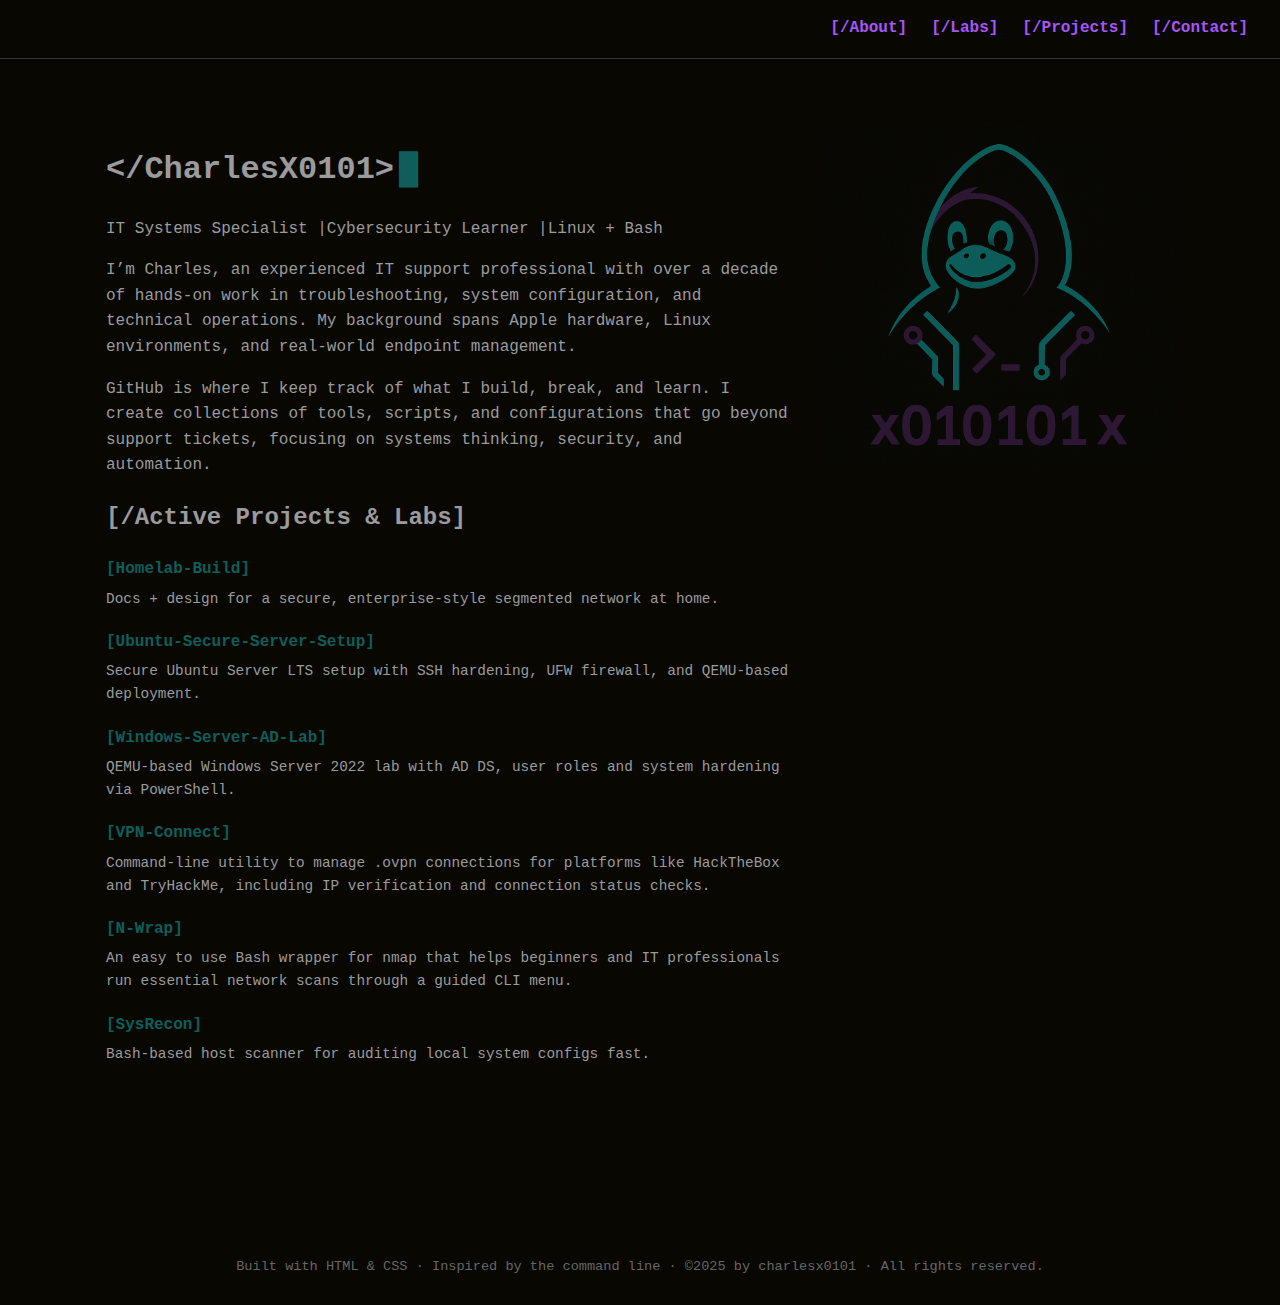
<file: index.html>
<!DOCTYPE html>
<html lang="en">
<head>
  <meta charset="UTF-8" />
  <meta name="viewport" content="width=device-width, initial-scale=1.0" />
  <meta name="description" content="Portfolio of charlesx0101 - IT Systems Specialist and Cybersecurity Learner" />
  <link rel="stylesheet" href="css/style.css" />
  <title>charlesx0101 | CLI Portfolio</title>
</head>
<body>
  <header>
    <nav class="top-nav right-align">
      <a href="/about.html">[/About]</a>
      <a href="/labs.html">[/Labs]</a>
      <a href="/projects.html">[/Projects]</a>
      <a href="/contact.html">[/Contact]</a>
    </nav>
  </header>

  <main>
    <div class="intro-section">
      <div class="intro-text">
        <h1>&lt;/CharlesX0101&gt;<span class="cursor">█</span></h1>

        <p class="subtitle">
  IT Systems Specialist&nbsp;|<wbr>
  Cybersecurity Learner&nbsp;|<wbr>
  Linux + Bash
</p>


        <p>
          I’m Charles, an experienced IT support professional with over a decade of hands-on work in troubleshooting, system configuration, and technical operations. My background spans Apple hardware, Linux environments, and real-world endpoint management.
        </p>
        <p>
          GitHub is where I keep track of what I build, break, and learn. I create collections of tools, scripts, and configurations that go beyond support tickets, focusing on systems thinking, security, and automation.
        </p>

        <h2>[/Active Projects & Labs]</h2>
        <div class="project">
          <h3><a href="https://github.com/charlesX0101/homelab-build">[Homelab-Build]</a></h3>
          <p>Docs + design for a secure, enterprise-style segmented network at home.</p>
        </div>
        <div class="project">
          <h3><a href="https://github.com/charlesX0101/ubuntu-secure-server-setup">[Ubuntu-Secure-Server-Setup]</a></h3>
          <p>Secure Ubuntu Server LTS setup with SSH hardening, UFW firewall, and QEMU-based deployment.</p>
        </div>
        <div class="project">
          <h3><a href="https://github.com/charlesX0101/windows-server-ad-lab">[Windows-Server-AD-Lab]</a></h3>
          <p>QEMU-based Windows Server 2022 lab with AD DS, user roles and system hardening via PowerShell.</p>
        </div>
        <div class="project">
          <h3><a href="https://github.com/charlesX0101/vpn-connect">[VPN-Connect]</a></h3>
          <p>Command-line utility to manage .ovpn connections for platforms like HackTheBox and TryHackMe, including IP verification and connection status checks.</p>
        </div>
        <div class="project">
          <h3><a href="https://github.com/charlesX0101/n-wrap">[N-Wrap]</a></h3>
          <p>An easy to use Bash wrapper for nmap that helps beginners and IT professionals run essential network scans through a guided CLI menu.</p>
        </div>
        <div class="project">
          <h3><a href="https://github.com/charlesX0101/system-recon-dashboard">[SysRecon]</a></h3>
          <p>Bash-based host scanner for auditing local system configs fast.</p>
        </div>
      </div>

      <div class="intro-logo">
        <img src="assets/logo.png" alt="charlesx0101 logo" class="logo home-logo" />
      </div>
    </div>
    <div style="height: 4em;"></div>
  </main>

  <footer style="text-align: center; padding: 2em 1em; font-size: 0.85em; color: #666;">
    Built with HTML & CSS · Inspired by the command line · ©2025 by charlesx0101 · All rights reserved.
  </footer>
</body>
</html>
</file>
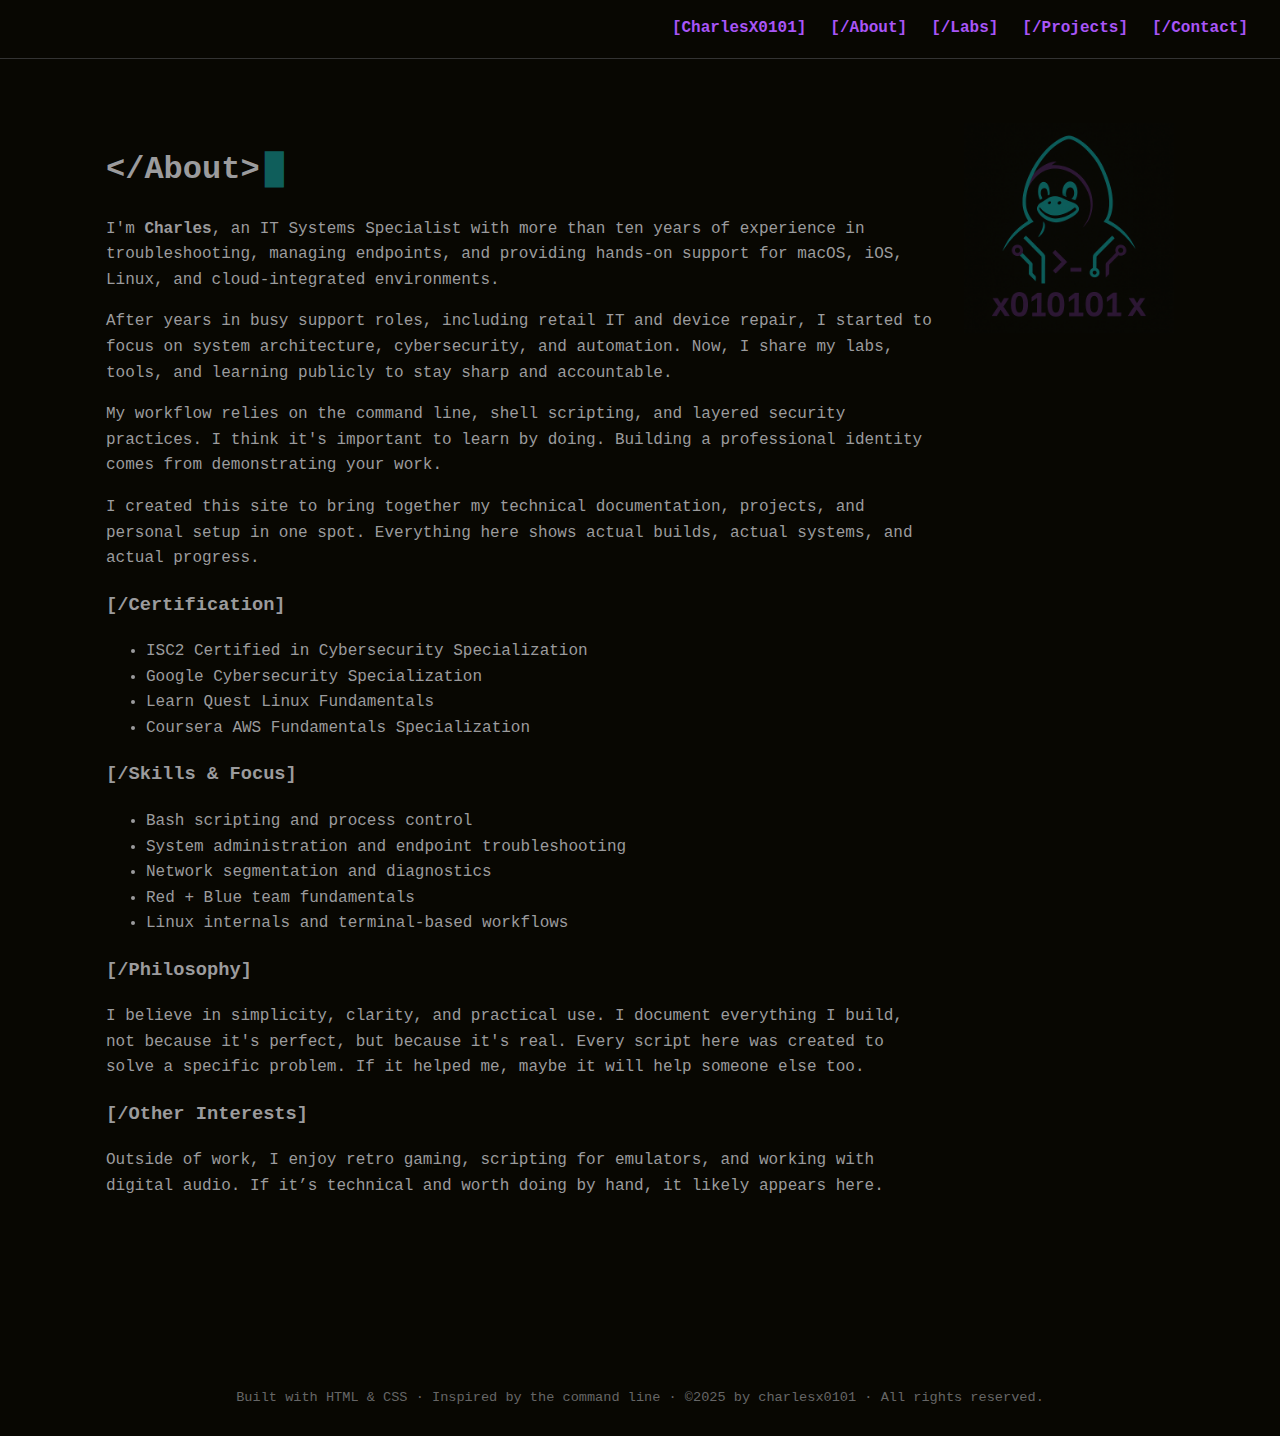
<file: about.html>
<!DOCTYPE html>
<html lang="en">
<head>
  <meta charset="UTF-8" />
  <meta name="viewport" content="width=device-width, initial-scale=1.0" />
  <meta name="description" content="About charlesx0101 - IT Systems Specialist and Cybersecurity Learner" />
  <link rel="stylesheet" href="css/style.css" />
  <title>About | charlesx0101</title>
</head>
<body>
  <header>
    <nav class="top-nav right-align">
      <a href="/index.html">[CharlesX0101]</a>
      <a href="/about.html">[/About]</a>
      <a href="/labs.html">[/Labs]</a>
      <a href="/projects.html">[/Projects]</a>
      <a href="/contact.html">[/Contact]</a>
    </nav>
  </header>

  <main>
    <div class="intro-section">
      <div class="intro-text">
        <h1>&lt;/About&gt;<span class="cursor">█</span></h1>
        <p>
          I'm <strong>Charles</strong>, an IT Systems Specialist with more than ten years of experience in troubleshooting, managing endpoints, and providing hands-on support for macOS, iOS, Linux, and cloud-integrated environments.
        </p>
        <p>
          After years in busy support roles, including retail IT and device repair, I started to focus on system architecture, cybersecurity, and automation. Now, I share my labs, tools, and learning publicly to stay sharp and accountable.
        </p>
        <p>
          My workflow relies on the command line, shell scripting, and layered security practices. I think it's important to learn by doing. Building a professional identity comes from demonstrating your work.
        </p>
        <p>
          I created this site to bring together my technical documentation, projects, and personal setup in one spot. Everything here shows actual builds, actual systems, and actual progress.
        </p>
      <h3>[/Certification]</h3>
<ul>
  <li>ISC2 Certified in Cybersecurity Specialization</li>
  <li>Google Cybersecurity Specialization</li>
  <li>Learn Quest Linux Fundamentals</li>
  <li>Coursera AWS Fundamentals Specialization</li>
</ul>

<h3>[/Skills & Focus]</h3>
<ul>
  <li>Bash scripting and process control</li>
  <li>System administration and endpoint troubleshooting</li>
  <li>Network segmentation and diagnostics</li>
  <li>Red + Blue team fundamentals</li>
  <li>Linux internals and terminal-based workflows</li>
</ul>

<h3>[/Philosophy]</h3>
<p>
  I believe in simplicity, clarity, and practical use. I document everything I build, not because it's perfect, but because it's real. Every script here was created to solve a specific problem. If it helped me, maybe it will help someone else too.
</p>

<h3>[/Other Interests]</h3>
<p>
  Outside of work, I enjoy retro gaming, scripting for emulators, and working with digital audio. If it’s technical and worth doing by hand, it likely appears here.
</p>

</div>
<div class="intro-logo">
        <a href="/index.html"><img src="assets/logo.png" alt="charlesx0101 logo" class="logo" /></a>
      </div>
    </div>
    <div style="height: 4em;"></div>
  </main>

  <footer style="text-align: center; padding: 2em 1em; font-size: 0.85em; color: #666;">
    Built with HTML & CSS · Inspired by the command line · ©2025 by charlesx0101 · All rights reserved.
  </footer>
</body>
</html>
</file>
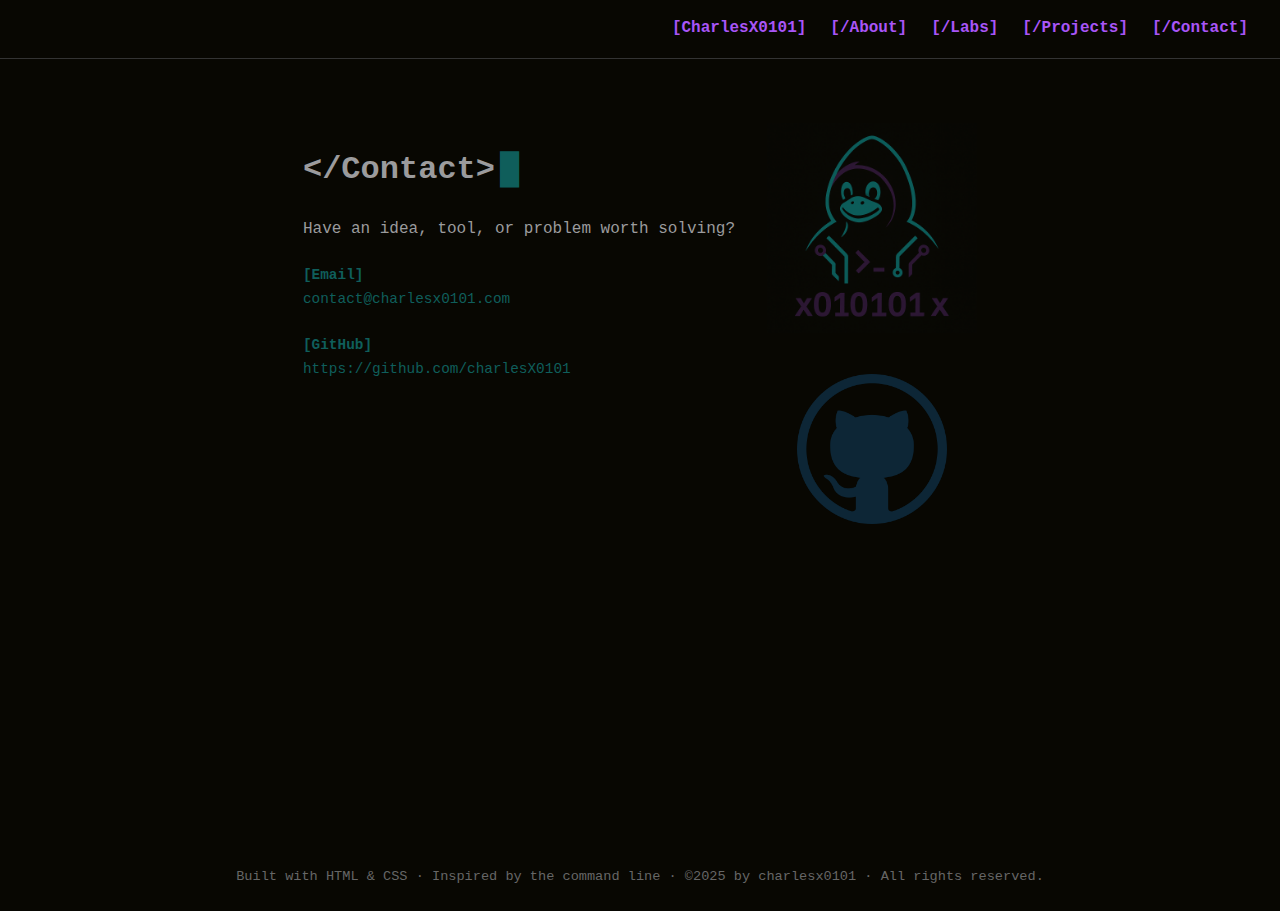
<file: contact.html>
<!DOCTYPE html>
<html lang="en">
<head>
  <meta charset="UTF-8" />
  <meta name="viewport" content="width=device-width, initial-scale=1.0" />
  <meta name="description" content="Contact | charlesx0101" />
  <link rel="stylesheet" href="/css/style.css" />
  <title>Contact | charlesx0101</title>
</head>
<body class="subpage">
  <header>
    <nav class="top-nav right-align">
      <a href="/index.html">[CharlesX0101]</a>
      <a href="/about.html">[/About]</a>
      <a href="/labs.html">[/Labs]</a>
      <a href="/projects.html">[/Projects]</a>
      <a href="/contact.html">[/Contact]</a>
    </nav>
  </header>

  <main>
    <div class="intro-section">
      <div class="intro-text">
        <h1>&lt;/Contact&gt;<span class="cursor">█</span></h1>
        <p>Have an idea, tool, or problem worth solving?</p>

        <div class="subhead">[Email]</div>
        <a class="contact-link" href="mailto:contact@charlesx0101.com">contact@charlesx0101.com</a>

        <div class="subhead">[GitHub]</div>
        <a class="contact-link" href="https://github.com/charlesX0101" target="_blank">https://github.com/charlesX0101</a>
      </div>

      <div class="intro-logo-column">
        <a href="/index.html" class="logo-link">
          <img src="assets/logo.png" alt="charlesx0101 logo" class="logo" />
        </a>
        <a href="https://github.com/charlesX0101" target="_blank" class="logo-link">
          <img src="assets/githublogo.png" alt="GitHub logo" class="logo github-logo" />
        </a>
      </div>
    </div>
    <div style="height: 25vh;"></div>
  </main>




  <footer>
    Built with HTML & CSS · Inspired by the command line · ©2025 by charlesx0101 · All rights reserved.
  </footer>
</body>
</html>
</file>
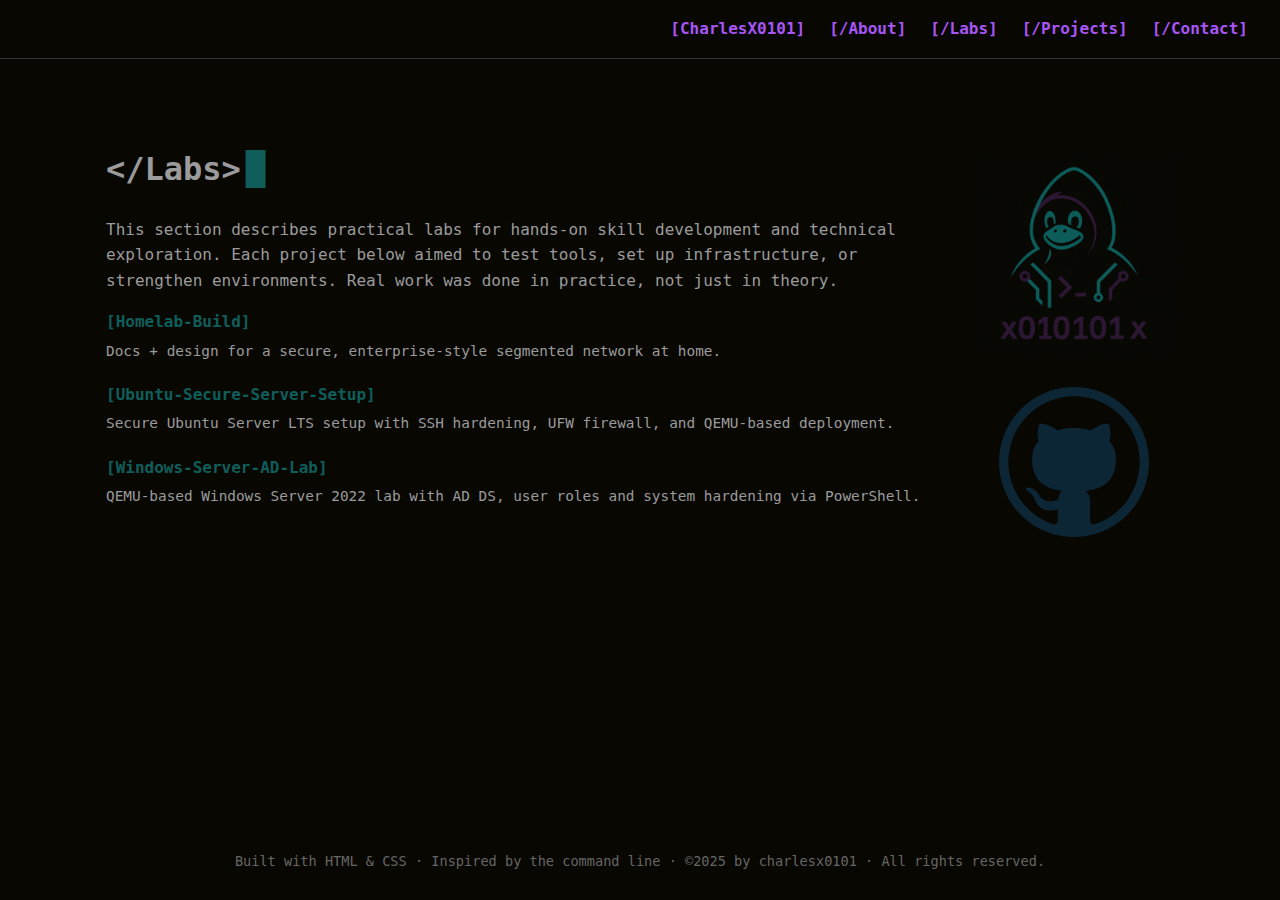
<file: labs.html>
<!DOCTYPE html>
<html lang="en">
<head>
  <meta charset="UTF-8" />
  <meta name="viewport" content="width=device-width, initial-scale=1.0" />
  <meta name="description" content="Labs by charlesx0101 - Secure infrastructure, systems setup, and hands-on experimentation." />
  <link rel="stylesheet" href="css/style.css" />
  <title>Labs | charlesx0101</title>
  <style>
    html, body {
      height: 100%;
      margin: 0;
      padding: 0;
      display: flex;
      flex-direction: column;
    }

    body {
      background-color: #080702;
      color: #9b9b9d;
      font-family: monospace;
      font-size: 16px;
    }

    main {
      flex: 1;
    }

    .intro-section {
      display: flex;
      flex-direction: row;
      align-items: flex-start;
      justify-content: space-between;
      flex-wrap: wrap;
    }
    .intro-text {
      flex: 1;
      min-width: 300px;
    }
    .intro-logo-column {
      flex: 0 0 auto;
      display: flex;
      flex-direction: column;
      align-items: center;
      justify-content: center;
      gap: 2em;
      margin-top: 2em;
    }
    .logo {
      max-width: 200px;
      height: auto;
    }
    .logo-link img {
      display: block;
      border: none;
    }
    a img {
      outline: none;
    }
    a:focus img, a:active img {
      outline: none;
    }
    footer {
      text-align: center;
      padding: 2em 1em;
      font-size: 0.85em;
      color: #666;
      margin-top: auto;
    }
  </style>
</head>
<body>
  <header>
    <nav class="top-nav right-align">
      <a href="/index.html">[CharlesX0101]</a>
      <a href="/about.html">[/About]</a>
      <a href="/labs.html">[/Labs]</a>
      <a href="/projects.html">[/Projects]</a>
      <a href="/contact.html">[/Contact]</a>
    </nav>
  </header>

  <main>
    <div class="intro-section">
      <div class="intro-text">
        <h1>&lt;/Labs&gt;<span class="cursor">█</span></h1>
        <p>
         This section describes practical labs for hands-on skill development and technical exploration. Each project below aimed to test tools, set up infrastructure, or strengthen environments. Real work was done in practice, not just in theory.
        </p>

        <div class="project">
          <h3><a href="https://github.com/charlesX0101/homelab-build">[Homelab-Build]</a></h3>
          <p>Docs + design for a secure, enterprise-style segmented network at home.</p>
        </div>

        <div class="project">
          <h3><a href="https://github.com/charlesX0101/ubuntu-secure-server-setup">[Ubuntu-Secure-Server-Setup]</a></h3>
          <p>Secure Ubuntu Server LTS setup with SSH hardening, UFW firewall, and QEMU-based deployment.</p>
        </div>

        <div class="project">
          <h3><a href="https://github.com/charlesX0101/windows-server-ad-lab">[Windows-Server-AD-Lab]</a></h3>
          <p>QEMU-based Windows Server 2022 lab with AD DS, user roles and system hardening via PowerShell.</p>
        </div>
      </div>

      <div class="intro-logo-column">
        <a href="/index.html" class="logo-link">
          <img src="assets/logo.png" alt="charlesx0101 logo" class="logo" />
        </a>
        <a href="https://github.com/charlesX0101" target="_blank" class="logo-link">
          <img src="assets/githublogo.png" alt="GitHub logo" class="logo github-logo" />

        </a>
      </div>
    </div>
    <div style="height: 4em;"></div>
  </main>

  <footer>
    Built with HTML & CSS · Inspired by the command line · ©2025 by charlesx0101 · All rights reserved.
  </footer>
</body>
</html>
</file>
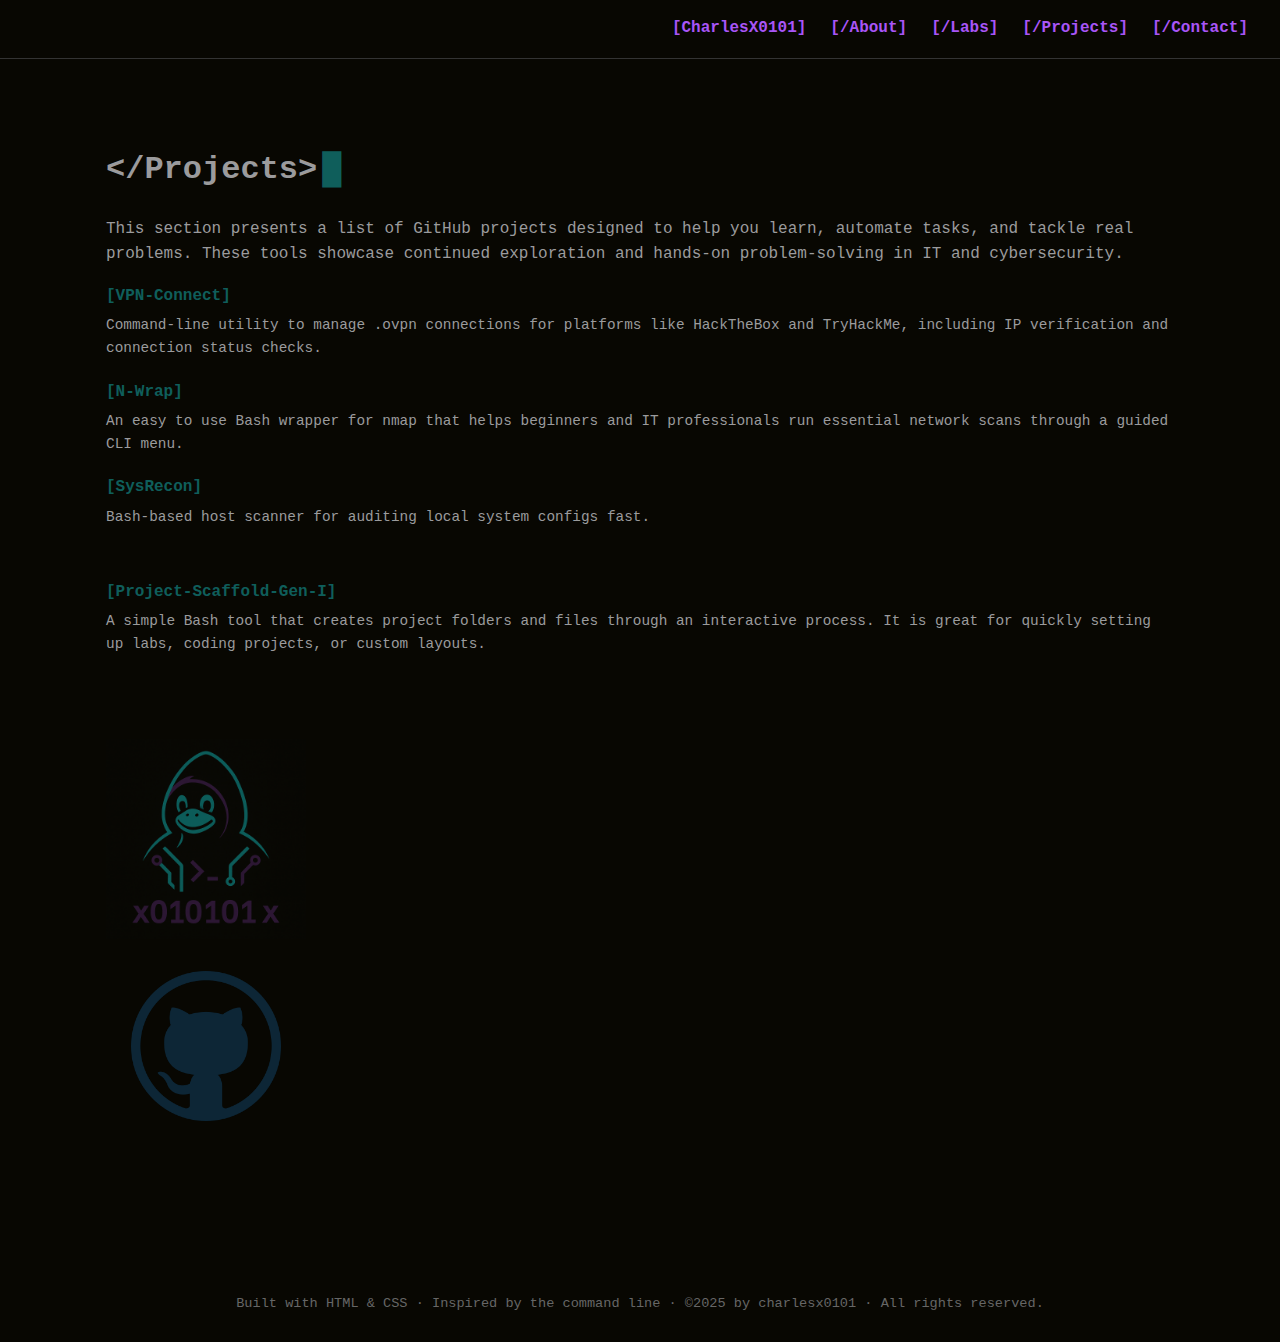
<file: projects.html>
<!DOCTYPE html>
<html lang="en">
<head>
  <meta charset="UTF-8" />
  <meta name="viewport" content="width=device-width, initial-scale=1.0" />
  <meta name="description" content="Projects by charlesx0101 - Open-source scripts, automation tools, and CLI projects." />
  <link rel="stylesheet" href="css/style.css" />
  <title>Projects | charlesx0101</title>
  <style>
    html, body {
      height: 100%;
      margin: 0;
      padding: 0;
      display: flex;
      flex-direction: column;
    }

    body {
      background-color: #080702;
      color: #9b9b9d;
      font-family: monospace;
      font-size: 16px;
    }

    main {
      flex: 1;
    }

    .intro-section {
      display: flex;
      flex-direction: row;
      align-items: flex-start;
      justify-content: space-between;
      flex-wrap: wrap;
    }

    .intro-text {
      flex: 1;
      min-width: 300px;
    }

    .intro-logo-column {
      flex: 0 0 auto;
      display: flex;
      flex-direction: column;
      align-items: center;
      justify-content: center;
      gap: 2em;
      margin-top: 2em;
    }

    .logo {
      max-width: 200px;
      height: auto;
    }

    .logo-link img {
      display: block;
      border: none;
    }

    a img {
      outline: none;
    }

    a:focus img,
    a:active img {
      outline: none;
    }

    footer {
      text-align: center;
      padding: 2em 1em;
      font-size: 0.85em;
      color: #666;
      margin-top: auto;
    }
  </style>
</head>
<body>
  <header>
    <nav class="top-nav right-align">
      <a href="/index.html">[CharlesX0101]</a>
      <a href="/about.html">[/About]</a>
      <a href="/labs.html">[/Labs]</a>
      <a href="/projects.html">[/Projects]</a>
      <a href="/contact.html">[/Contact]</a>
    </nav>
  </header>

  <main>
    <div class="intro-section">
      <div class="intro-text">
        <h1>&lt;/Projects&gt;<span class="cursor">█</span></h1>
        <p>This section presents a list of GitHub projects designed to help you learn, automate tasks, and tackle real problems. These tools showcase continued exploration and hands-on problem-solving in IT and cybersecurity.</p>

        <div class="project">
          <h3><a href="https://github.com/charlesX0101/vpn-connect">[VPN-Connect]</a></h3>
          <p>Command-line utility to manage .ovpn connections for platforms like HackTheBox and TryHackMe, including IP verification and connection status checks.</p>
        </div>

        <div class="project">
          <h3><a href="https://github.com/charlesX0101/n-wrap">[N-Wrap]</a></h3>
          <p>An easy to use Bash wrapper for nmap that helps beginners and IT professionals run essential network scans through a guided CLI menu.</p>
        </div>

        <div class="project">
          <h3><a href="https://github.com/charlesX0101/system-recon-dashboard">[SysRecon]</a></h3>
          <p>Bash-based host scanner for auditing local system configs fast.</p>
        </div>
      </div>

 <div class="project">
          <h3><a href="https://github.com/charlesX0101/project-scaffold-gen-i">[Project-Scaffold-Gen-I]</a></h3>
          <p>A simple Bash tool that creates project folders and files through an interactive process. It is great for quickly setting up labs, coding projects, or custom layouts.</p>
        </div>

      <div class="intro-logo-column">
        <a href="/index.html" class="logo-link">
          <img src="assets/logo.png" alt="charlesx0101 logo" class="logo" />
        </a>
        <a href="https://github.com/charlesX0101" target="_blank" class="logo-link">
          <img src="assets/githublogo.png" alt="GitHub logo" class="logo github-logo" />
        </a>
      </div>
    </div>
    <div style="height: 4em;"></div>
  </main>

  <footer>
    Built with HTML & CSS · Inspired by the command line · ©2025 by charlesx0101 · All rights reserved.
  </footer>
</body>
</html>
</file>
<file: css/style.css>
/* ====================================================
   Variables
==================================================== */
:root {
  --bg-color: #080702;
  --text-color: #9b9b9d;
  --accent-teal: #0f5e5b;
  --accent-green: #39ff14;
  --accent-purple: #a855f7;
  --font-mono: 'Fira Code', 'JetBrains Mono', monospace;
}

/* ====================================================
   Layout Fix: Full Height for Sticky Footer
==================================================== */
html, body {
  height: 100%;
  margin: 0;
  padding: 0;
  display: flex;
  flex-direction: column;
}

main {
  flex: 1;
  display: flex;
  flex-direction: column;
  padding: 2em;
  max-width: 1100px;
  margin: 0 auto;
  gap: 1em;
}

/* ====================================================
   Base Styles
==================================================== */
body {
  background-color: var(--bg-color);
  color: var(--text-color);
  font-family: var(--font-mono);
  line-height: 1.6;
}

/* ====================================================
   Layout Containers
==================================================== */
header {
  background: var(--bg-color);
  padding: 1em 2em;
  border-bottom: 1px solid #333;
}

/* ====================================================
   Navigation
==================================================== */
.top-nav {
  display: flex;
  gap: 1.5em;
  justify-content: flex-end;
  flex-wrap: wrap;
}

.top-nav a {
  text-decoration: none;
  color: var(--accent-purple);
  font-weight: bold;
}

.top-nav a:hover {
  color: var(--accent-teal);
}

/* ====================================================
   Intro Section
==================================================== */
.intro-section {
  display: flex;
  flex-direction: row;
  gap: 2em;
  flex-wrap: nowrap; /* Desktop: keep horizontal layout */
  align-items: flex-start;
  justify-content: space-between;
  max-width: 1100px;
  margin: 0 auto;
  padding: 2em 1em;
}

.intro-text {
  flex: 1 1 60%;
  text-align: left;
  min-width: 0;
}

.intro-logo-column {
  flex: 0 0 auto;
  display: flex;
  flex-direction: column;
  align-items: center;
  justify-content: flex-start;
  gap: 2em;
  margin-top: 0;
  align-self: flex-start;
}

/* ====================================================
   Logo Styling
==================================================== */
.logo {
  max-height: 210px;
  width: auto;
  background-color: transparent;
}

.logo.github-logo {
  max-height: 150px;
}

/* Only used on the homepage (index.html) */
.home-logo {
  max-height: 350px;
}

/* ====================================================
   Projects Section
==================================================== */
.project-section {
  font-size: 0.9em;
  line-height: 1.4;
  margin-top: 2em;
}

.project-section h2 {
  font-size: 1.1em;
  color: var(--accent-green);
  margin-bottom: 1em;
}

.project {
  margin-bottom: 1.2em;
}

.project h3 {
  margin: 0 0 0.3em;
  font-size: 1em;
}

.project p {
  margin: 0;
  font-size: 0.9em;
}

.project a {
  color: var(--accent-teal);
  text-decoration: none;
}

.project a:hover {
  text-decoration: underline;
}

/* ====================================================
   Footer
==================================================== */
footer {
  padding: 2em 1em;
  font-size: 0.85em;
  color: #666;
  margin-top: auto;
  display: flex;
  justify-content: center;
}

.footer-container {
  max-width: 1100px;
  width: 100%;
  text-align: left;
}

/* ====================================================
   Cursor Animation
==================================================== */
.cursor {
  display: inline-block;
  margin-left: 5px;
  color: var(--accent-teal);
  animation: blink 1s step-start infinite;
}

@keyframes blink {
  50% {
    opacity: 0;
  }
}

/* ====================================================
   Contact Page Styles
==================================================== */
.subhead {
  font-size: 0.9em;
  font-weight: bold;
  color: var(--accent-teal);
  margin-top: 1.5em;
}

.contact-link {
  color: var(--accent-teal);
  text-decoration: none;
  font-size: 0.9em;
}

.contact-link:hover {
  text-decoration: underline;
}

/* ====================================================
   Responsive Design
==================================================== */
@media (max-width: 768px) {
  .top-nav {
    display: flex;
    justify-content: center;
    flex-wrap: wrap;
    gap: 1.2em;
    margin-top: 1em;
  }

  .intro-section {
    flex-direction: column;
    align-items: flex-start;
    gap: 2em;
    padding: 1.5em;
  }

  .intro-text {
    width: 100%;
    text-align: left;
    font-size: 0.95em;
  }

  .subtitle {
    font-size: 1rem;
    line-height: 1.5;
    word-break: keep-all;
    white-space: normal;
    text-align: left;
    margin-bottom: 1.5rem;
  }

  .intro-logo-column {
    align-items: center;
    justify-content: center;
    width: 100%;
    margin-top: 1em;
  }

  .logo {
    max-height: 140px;
    width: auto;
  }

  .logo.github-logo {
    max-height: 100px;
  }

  .logo-text {
    text-align: center;
    font-size: 0.85em;
  }
}
</file>
